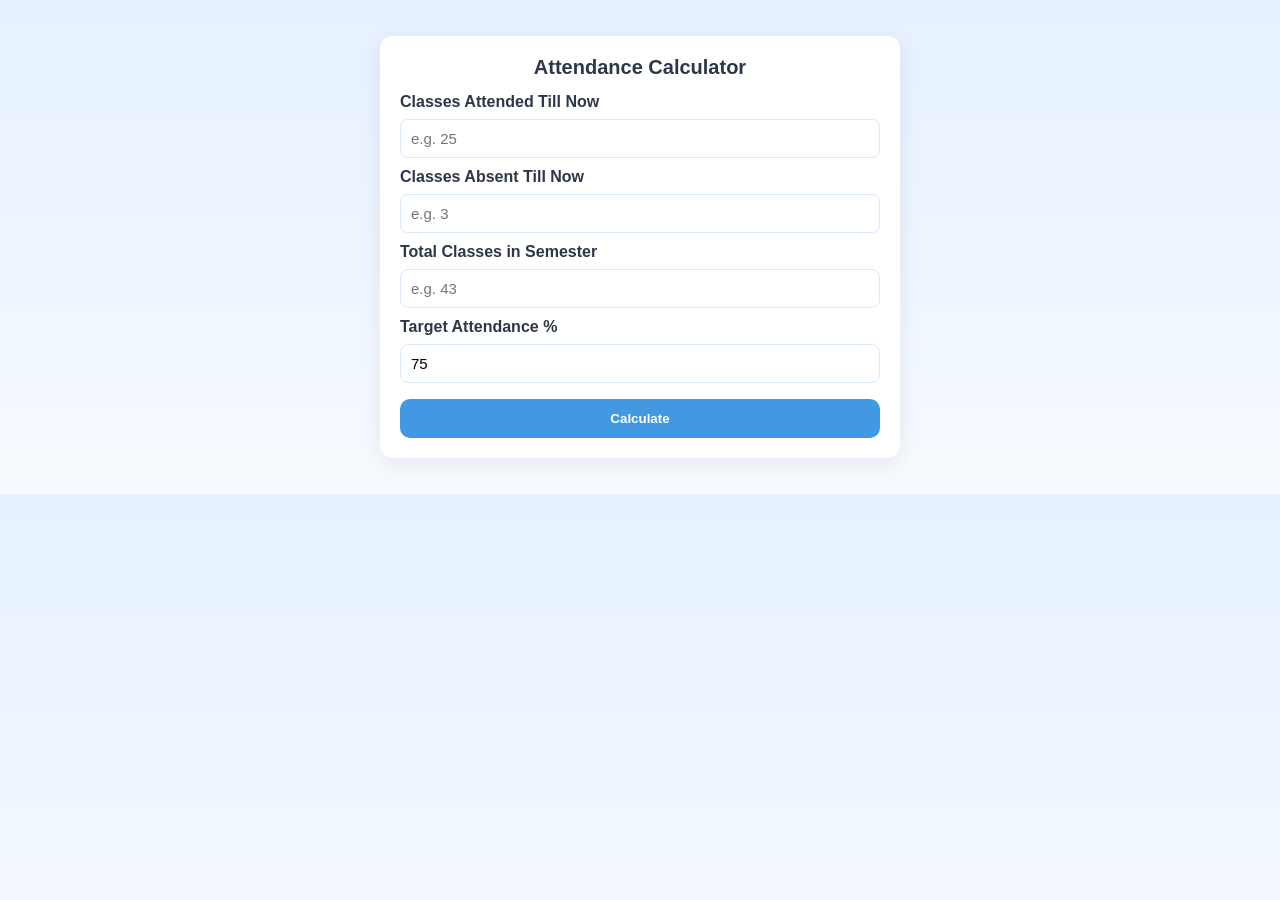
<file: index.html>
<!DOCTYPE html>
<html lang="en">
<head>
<meta charset="utf-8" />
<meta name="viewport" content="width=device-width,initial-scale=1" />
<title>Attendance Calculator — Final Fixed</title>
<meta name="google-site-verification" content="Pb7zfYz-K7BByd8XW-AWs4IRHUzUp3CkBvmke2EafuI" />

<style>
    :root {
        --bg: #f0f4f8;
        --card-bg: #ffffff;
        --text: #2d3748;
        --accent: #4299e1;
        --success: #04885a;
        --error: #b00020;
        --border-radius: 12px;
        --shadow: 0 6px 24px rgba(0,0,0,0.08);
    }
    *{box-sizing:border-box}
    body{
      font-family: "Segoe UI", Roboto, Arial, sans-serif;
      background: linear-gradient(180deg,#e6f0ff 0%, #f7fbff 100%);
      padding:28px;
      display:flex;
      justify-content:center;
    }
    .container{
      width:100%;
      max-width:520px;
      background:var(--card-bg);
      border-radius:var(--border-radius);
      padding:20px;
      box-shadow:var(--shadow);
    }
    h1{margin:0 0 14px;color:var(--text);font-size:20px;text-align:center}
    label{display:block;color:var(--text);margin-top:10px;font-weight:600}
    input[type=number]{width:100%;padding:10px;border-radius:8px;border:1px solid #dbe9ff;margin-top:8px;font-size:15px}
    button.calc{width:100%;margin-top:16px;padding:12px;background:var(--accent);color:#fff;border:0;border-radius:10px;font-weight:700;cursor:pointer}
    .result-box{margin-top:16px;padding:14px;border-radius:10px;background:#fbfdff;border:1px solid #e6f4ff;display:none}
    .error-box{margin-top:16px;padding:14px;border-radius:10px;background:#fff0f0;border:1px solid #ffd6d6;color:var(--error);font-weight:700;display:none}
    .big{font-size:26px;font-weight:900;color:var(--accent);text-align:center;margin-top:12px}
    .small{font-size:14px;color:#6b7280;margin-top:8px}
    .share-row{display:flex;gap:10px;margin-top:12px}
    .whatsapp{flex:1;padding:10px;background:#25d366;color:#fff;border-radius:8px;text-align:center;text-decoration:none;font-weight:700}
    .instagram{flex:1;padding:10px;background:#e4405f;color:#fff;border-radius:8px;border:0;cursor:pointer;font-weight:700}
</style>
</head>

<body>
  <div class="container" role="main" aria-label="Attendance Calculator">
    <h1>Attendance Calculator</h1>

    <label for="attended">Classes Attended Till Now</label>
    <input id="attended" type="number" min="0" placeholder="e.g. 25">

    <label for="absent">Classes Absent Till Now</label>
    <input id="absent" type="number" min="0" placeholder="e.g. 3">

    <label for="totalSem">Total Classes in Semester</label>
    <input id="totalSem" type="number" min="1" placeholder="e.g. 43">

    <label for="target">Target Attendance %</label>
    <input id="target" type="number" min="0" max="100" value="75">

    <button class="calc" id="calcBtn">Calculate</button>

    <div id="errorBox" class="error-box"></div>

    <div id="result" class="result-box">
      <div id="summary" class="small"></div>
      <div id="numbers" style="margin-top:10px;"></div>
      <div id="big" class="big" style="display:none"></div>
      <div id="explain" class="small" style="display:none"></div>

      <div class="share-row" id="shareRow" style="display:none">
        <a id="waShare" class="whatsapp" target="_blank">WhatsApp</a>
        <button id="igShare" class="instagram">Instagram</button>
      </div>
    </div>
  </div>


<script>
(function(){
  const attendedEl = document.getElementById('attended');
  const absentEl = document.getElementById('absent');
  const totalEl = document.getElementById('totalSem');
  const targetEl = document.getElementById('target');
  const calcBtn = document.getElementById('calcBtn');

  const errorBox = document.getElementById('errorBox');
  const result = document.getElementById('result');
  const summary = document.getElementById('summary');
  const numbers = document.getElementById('numbers');
  const big = document.getElementById('big');
  const explain = document.getElementById('explain');
  const shareRow = document.getElementById('shareRow');
  const waShare = document.getElementById('waShare');
  const igShare = document.getElementById('igShare');

  function hideAll(){
    errorBox.style.display = 'none';
    result.style.display = 'none';
    shareRow.style.display = 'none';
    big.style.display = 'none';
    explain.style.display = 'none';
  }

  function showError(msg){
    errorBox.textContent = msg;
    errorBox.style.display = 'block';
    result.style.display = 'none';
    shareRow.style.display = 'none';
  }

  function calculate(){
    hideAll();

    const attended = Number(attendedEl.value);
    const absent = Number(absentEl.value);
    const totalSem = Number(totalEl.value);
    const target = Number(targetEl.value);

    if (attended < 0 || absent < 0 || totalSem <= 0 || target < 0 || target > 100){
      showError("Please enter valid numbers.");
      return;
    }

    const conducted = attended + absent;
    if (conducted === 0){
      showError("No classes conducted yet.");
      return;
    }
    if (conducted > totalSem){
      showError("Conducted classes cannot exceed semester total.");
      return;
    }

    const remaining = totalSem - conducted;

    const currentPercent = (attended / conducted) * 100;
    const requiredAttended = Math.ceil((target / 100) * totalSem);

    const maxPossibleAttended = attended + remaining;

    if (maxPossibleAttended < requiredAttended){
      showError(`❗Even if you attend all ${remaining}, you cannot reach ${target}%.😢`);
      result.style.display = 'block';
      summary.innerHTML = `Conducted: <b>${conducted}</b> • Remaining: <b>${remaining}</b>`;
      return;
    }

    const needToAttend = Math.max(0, requiredAttended - attended);
    let maxBunk = remaining - needToAttend;
    if (maxBunk < 0) maxBunk = 0;

    result.style.display = 'block';
    summary.innerHTML =
      `Conducted: <b>${conducted}</b> • Attended: <b>${attended}</b> • Absent: <b>${absent}</b> • Remaining: <b>${remaining}</b>`;

    numbers.innerHTML =
      `Current Attendance: <b>${currentPercent.toFixed(2)}%</b><br>Required by end: <b>${requiredAttended}</b>`;

    big.style.display = 'block';
    big.innerHTML = `${needToAttend} TO ATTEND🤷‍♀️ • ${maxBunk} CAN BUNK😎`;

    explain.style.display = 'block';
    explain.innerText = `Attend ${needToAttend} of the remaining ${remaining} classes to stay above ${target}%.`;

    const shareText =
      `Attendance Report\nAttended: ${attended}\nAbsent: ${absent}\nConducted: ${conducted}\nCurrent: ${currentPercent.toFixed(2)}%\nTarget: ${target}%\n${needToAttend} to attend • ${maxBunk} can bunk`;

    waShare.href = `https://wa.me/?text=${encodeURIComponent(shareText)}`;

    igShare.onclick = async () => {
      await navigator.clipboard.writeText(shareText);
      alert("Copied! Paste in Instagram.");
      window.open("https://www.instagram.com", "_blank");
    };

    shareRow.style.display = 'flex';
  }

  calcBtn.addEventListener('click', calculate);
})();
</script>

</body>
</html>
</file>
<file: frontend/style.css>
:root {
        --bg: #f0f4f8;
        --card-bg: #ffffff;
        --text: #2d3748;
        --accent: #4299e1;
        --success: #04885a;
        --error: #b00020;
        --border-radius: 12px;
        --shadow: 0 6px 24px rgba(0,0,0,0.08);
    }
    *{box-sizing:border-box}
    body{
      font-family: "Segoe UI", Roboto, Arial, sans-serif;
      background: linear-gradient(180deg,#e6f0ff 0%, #f7fbff 100%);
      padding:28px;
      display:flex;
      justify-content:center;
    }
    .container{
      width:100%;
      max-width:520px;
      background:var(--card-bg);
      border-radius:var(--border-radius);
      padding:20px;
      box-shadow:var(--shadow);
    }
    h1{margin:0 0 14px;color:var(--text);font-size:20px;text-align:center}
    label{display:block;color:var(--text);margin-top:10px;font-weight:600}
    input[type=number]{width:100%;padding:10px;border-radius:8px;border:1px solid #dbe9ff;margin-top:8px;font-size:15px}
    button.calc{width:100%;margin-top:16px;padding:12px;background:var(--accent);color:#fff;border:0;border-radius:10px;font-weight:700;cursor:pointer}
    .result-box{margin-top:16px;padding:14px;border-radius:10px;background:#fbfdff;border:1px solid #e6f4ff;display:none}
    .error-box{margin-top:16px;padding:14px;border-radius:10px;background:#fff0f0;border:1px solid #ffd6d6;color:var(--error);font-weight:700;display:none}
    .big{font-size:26px;font-weight:900;color:var(--accent);text-align:center;margin-top:12px}
    .small{font-size:14px;color:#6b7280;margin-top:8px}
    .share-row{display:flex;gap:10px;margin-top:12px}
    .whatsapp{flex:1;padding:10px;background:#25d366;color:#fff;border-radius:8px;text-align:center;text-decoration:none;font-weight:700}
    .instagram{flex:1;padding:10px;background:#e4405f;color:#fff;border-radius:8px;border:0;cursor:pointer;font-weight:700}
</file>
